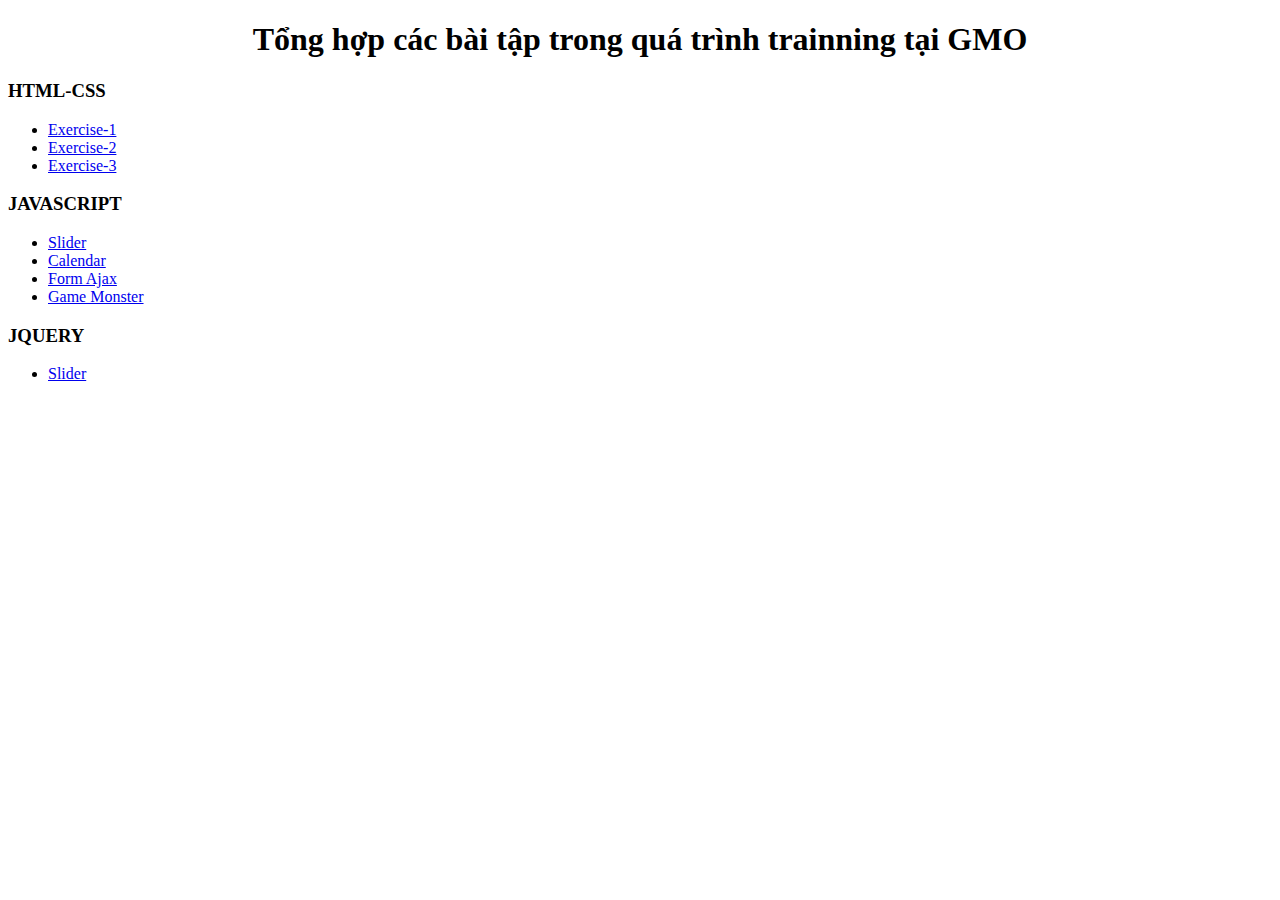
<file: index.html>
<!Doctype html>
<html lang="vi">
	<head>
		<meta charset="utf-8" />
		<title>DINH TOAI</title>
	</head>
	<body>
		<h1 style="text-align: center">Tổng hợp các bài tập trong quá trình trainning tại GMO</h1>
		<h3>HTML-CSS</h3>
		<ul>
			<li><a href="html-css/Bai-1/index.html">Exercise-1</a></li>
			<li><a href="html-css/Bai-2/index.html">Exercise-2</a></li>
			<li><a href="html-css/Bai-3/index.html">Exercise-3</a></li>
		</ul>
		<h3>JAVASCRIPT</h3>
		<ul>
			<li><a href="javascript/Slider/index.html">Slider</a></li>
			<li><a href="javascript/Calendar/index.html">Calendar</a></li>
			<li><a href="ajax/index.html">Form Ajax</a></li>
			<li><a href="game-monster/index.html">Game Monster</a></li>
		</ul>
		<h3>JQUERY</h3>
		<ul>
			<li><a href="jquery/Slider/index.html">Slider</a></li>
		</ul>
		
	</body>
</html>
</file>
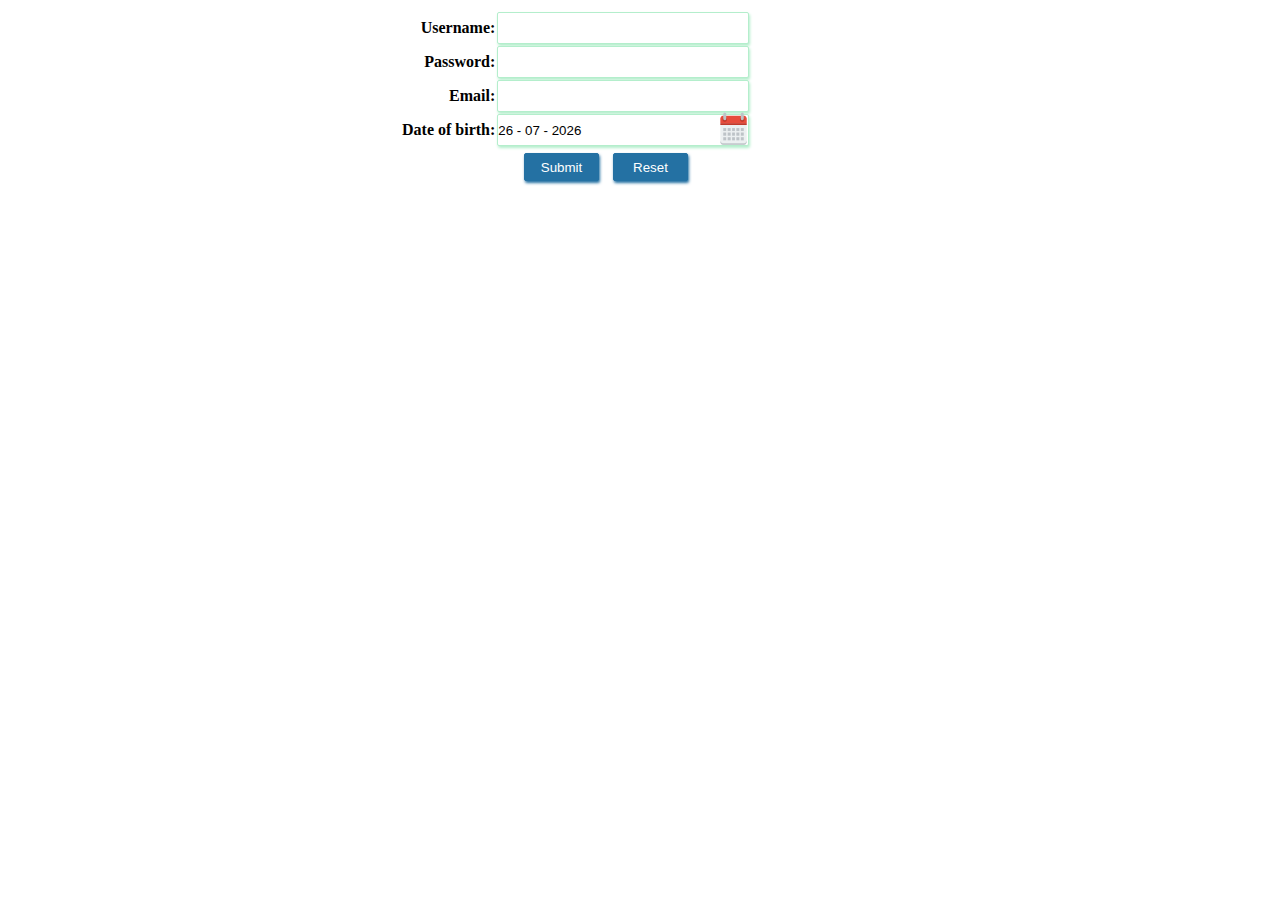
<file: ajax/index.html>
<!DOCTYPE html>
<html lang="en">
	<head>
		<title>AJAX</title>
		<meta charset="utf-8" />
		<link rel="stylesheet" href="css/style.css" type="text/css" />
		<link rel="stylesheet" href="css/calendar.css" type="text/css" />
		<script type="text/javascript" src="js/script.js"></script>
	</head>    
	<body>
		<form>
			<table>
				<tr>
					<th>Username:</th>
					<td><input type="text" name="username" id="username" onblur="checkUsername()" /></td>
					<td><span id="check-username"></span></td>
				</tr>

				<tr>
					<th>Password:</th>
					<td><input type="text" name="password" id="password" onblur="checkPassword()" /></td>
					<td><span id="check-password"></span></td>
				</tr>

				<tr>
					<th>Email:</th>
					<td><input type="text" name="email" id="email" onblur="checkEmail()" /></td>
					<td><span id="check-email"></span></td>
				</tr>

				<tr>
					<th>Date of birth:</th>
					<td>
						<div id="cal">
							<input type="text" name="birthday" id="birthday" readonly="readonly" onfocus="onClickCal()" />	
							<a href="#"><img src="images/calendar.png" alt="" title="" onclick="onClickCal()" /></a>
						</div>
						
					</td>
					
					
				</tr>
			</table><!--End of table -->

			<script type="text/javascript" src="js/calendar.js"></script>
			
			<div id="button">
				<button type="button" id="submit" onclick="submitAjax()">Submit</button>
				<button type="button" onclick="onReset()">Reset</button>
			</div><!--End of #button -->

		</form><!--End of form -->
		
		<p id="result"></p>
	</body>
</html>
</file>
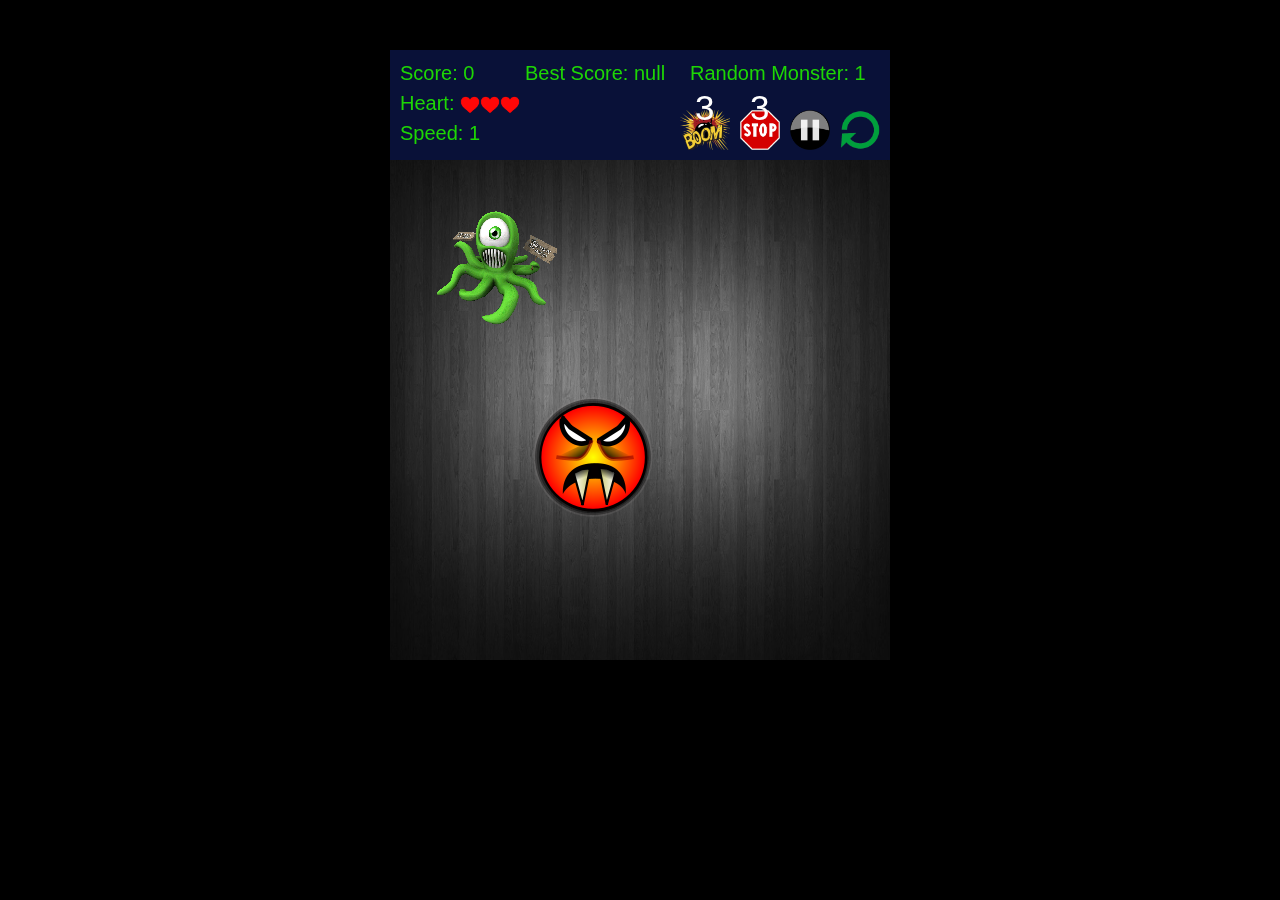
<file: game-monster/index.html>
<!DOCTYPE html>
<html lang="en">
	<head>
		<title>Game Monster</title>
		<meta charset="utf-8" />
		<link rel="stylesheet" href="css/style.css" type="text/css" />
	</head>
	<body>
		<canvas id="option" width="500px" height="110px"></canvas>
		<canvas id="game" width="500px" height="500px"></canvas>
		<script type="text/javascript" src="js/script.js"></script>
	</body>
</html>
</file>
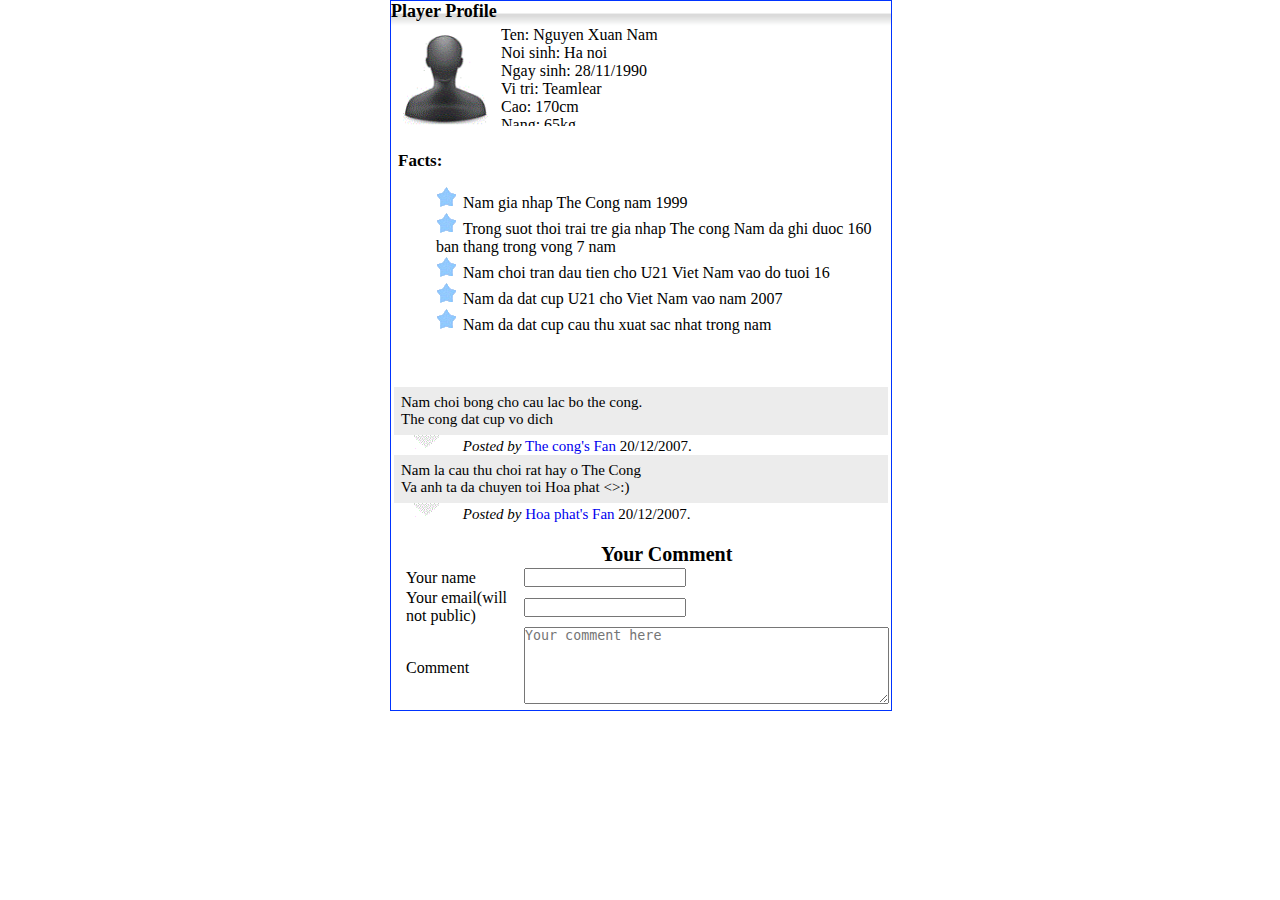
<file: html-css/Bai-1/index.html>
<!DOCTYPE HTML>
<html lang="en">
	<head>
		<meta charset="utf-8" />
		<title>Player</title>
		<link rel="stylesheet" href="css/style.css" type="text/css" />
	</head>

	<body>
		<div id="wrapper">
			<div id="title">
				<h4>Player Profile</h4>
			</div><!-- End of title -->
			<div id="header">				

				<div id="header-left">
					<img src="images/avatar.gif" alt="avatar" title="Avatar Account" />			
				</div><!-- End of header-left -->

				<div id="header-right">
					<span>Ten: Nguyen Xuan Nam</span><br />
					<span>Noi sinh: Ha noi</span><br />
					<span>Ngay sinh: 28/11/1990</span><br />
					<span>Vi tri: Teamlear</span><br />
					<span>Cao: 170cm</span><br />
					<span>Nang: 65kg</span>
				</div><!-- End of header-right -->
				
			</div><!-- End of header -->

			<div id="content">
				<div id="info">
					<h4 id="facts">Facts:</h4>
					<ul id="details">
						<li><img src="images/star.gif" alt="Star" title="" />Nam gia nhap The Cong nam 1999</li>
						<li><img src="images/star.gif" alt="Star" title="" />Trong suot thoi trai tre gia nhap The cong Nam da ghi duoc 160 ban thang trong vong 7 	                       nam</li>
						<li><img src="images/star.gif" alt="Star" title="" />Nam choi tran dau tien cho U21 Viet Nam vao do tuoi 16</li>
						<li><img src="images/star.gif" alt="Star" title="" />Nam da dat cup U21 cho Viet Nam vao nam 2007</li>
						<li><img src="images/star.gif" alt="Star" title="" />Nam da dat cup cau thu xuat sac nhat trong nam</li>
					</ul>
				</div><!-- End of info -->

				<div id="comment">

					<div class="comment-details">
						<span>Nam choi bong cho cau lac bo the cong.</span><br />
						<span>The cong dat cup vo dich</span>
					</div><!-- End of comment-details -->

					<div class="post">

						<img src="images/comment_bt.gif" alt="" title="" />
						<span><i>Posted by</i> <a href="#">The cong's Fan </a>20/12/2007.</span>
					
					</div><!-- End of post -->

					<div class="comment-details">

						<span>Nam la cau thu choi rat hay o The Cong</span><br />
						<span>Va anh ta da chuyen toi Hoa phat &lt;&gt;:)</span>

					</div><!-- End of comment-details -->
					<div class="post">

						<img src="images/comment_bt.gif" alt="" title="" />
						<span><i>Posted by</i> <a href="#">Hoa phat's Fan </a>20/12/2007.</span>
					
					</div><!-- End of post -->

				</div><!-- End of comment -->

			</div><!-- End of content -->
			<div id="footer">
				<h3>Your Comment</h3>
				<form id="form">
					<table>
						<tr>
							<td><p>Your name</p></td>
							<td class="space"><input type="text" /></td>
						</tr>
						<tr>
							<td><p>Your email(will not public)</p></td>
							<td class="space"><input type="email" /></td>
						</tr>
						<tr>
							<td><p>Comment</p></td>
							<td class="space"><textarea rows="5" placeholder="Your comment here"></textarea></td>
						</tr>
					</table>
				</form><!-- End of form -->
			</div><!-- End of footer -->
		</div><!-- End of wrapper -->
	</body>
</html>
</file>
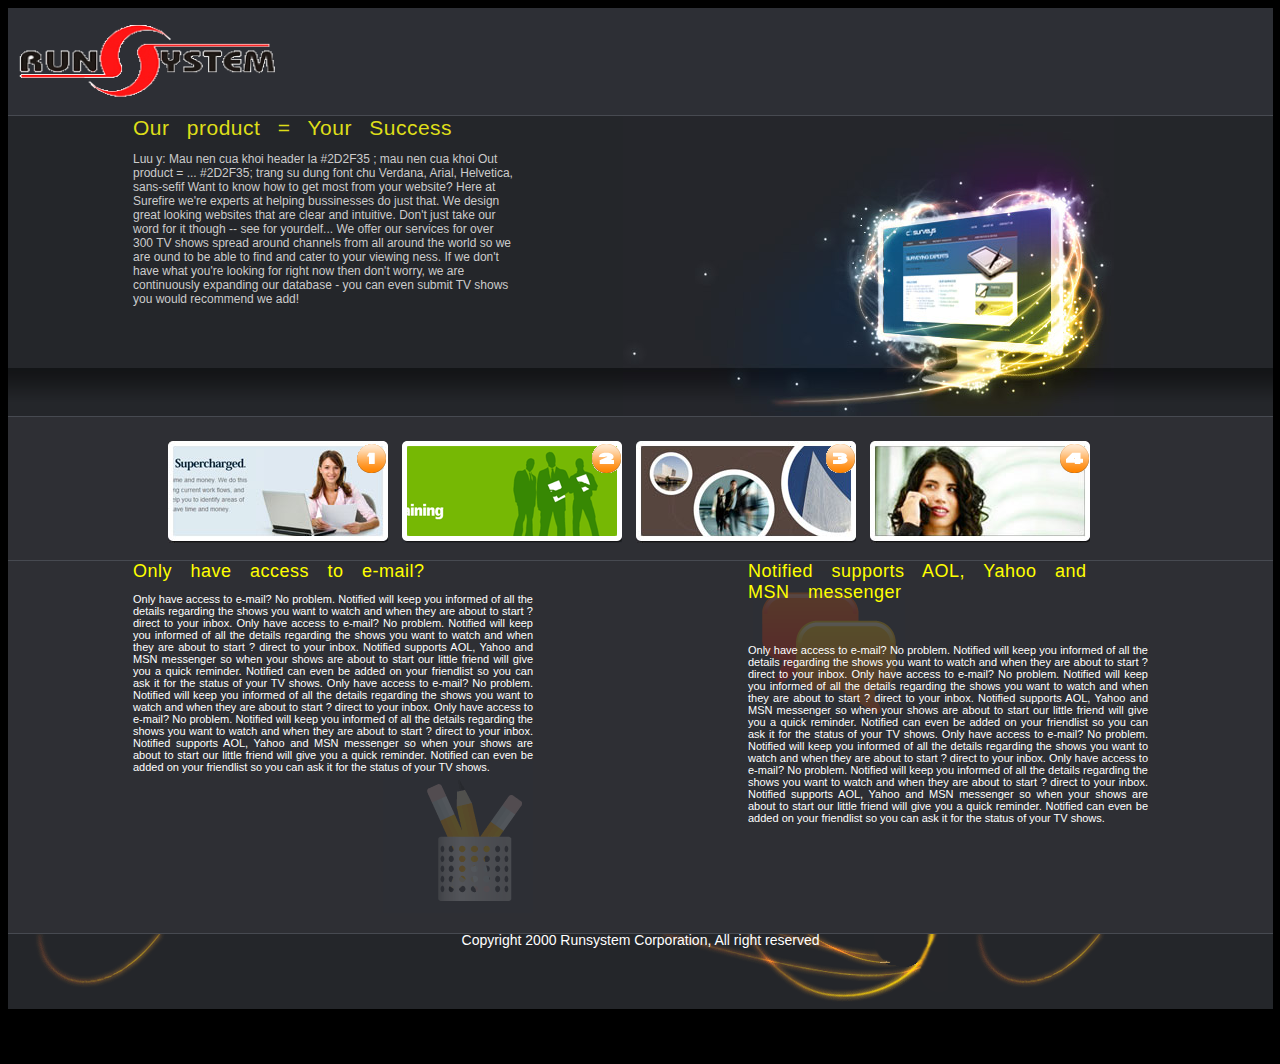
<file: html-css/Bai-2/index.html>
<!DOCTYPE html>
<html lang="en">
	<head>
		<meta charset="utf-8" />
		<title>Runsystem</title>
		<link rel="stylesheet" href="css/style.css" type="text/css" />
	</head>
	<body>
		<div id="wrapper">
			<div id="header">
				<img src="images/logo1.gif" alt="logo" title="logo" />
			</div><!-- End of header -->

			<div id="intro">
				<div class="intro-text">
					<span>Our product = Your Success</span>
					<p>Luu y: Mau nen cua khoi header la #2D2F35 ; mau nen cua khoi Out product = ... #2D2F35; trang su dung font chu Verdana, Arial, Helvetica, sans-sefif Want to know how to get most from your website? Here at Surefire we're experts at helping bussinesses do just that. We design great looking websites that are clear and intuitive. Don't just take our word for it though -- see for yourdelf... We offer our services for over 300 TV shows spread around channels from all around the world so we are ound to be able to find and cater to your viewing ness. If we don't have what you're looking for right now then don't worry, we are continuously expanding our database - you can even submit TV shows you would recommend we add!</p>
				</div><!-- End of intro-text -->
				<div id="intro-image">
					<img src="images/home_intro_image.jpg" alt="image-intro" title="image-intro" />
				</div>			
			</div><!-- End of intro -->
			
			<div id="slide">
				<ul>
					<li>
						<img src="images/port_thumb_point_progress.jpg" alt="" title="" />
						<img class="item-number" src="images/No1.gif" alt="1" title="1" />
					</li>

					<li>						
						<img src="images/port_thumb_giant_impact.gif" alt="" title="" />
						<img class="item-number" src="images/No2.gif" alt="2" title="2"  />
					</li>

					<li>
						<img src="images/port_thumb_marsh_johnson.jpg" alt="" title="" />
						<img class="item-number" src="images/No3.gif" alt="3" title="3"  />
					</li>

					<li>
						<img src="images/port_thumb_vivio.jpg" alt="" title="" />
						<img class="item-number" src="images/No4.gif" alt="4" title="4" />
					</li>
				</ul>
			</div><!-- End of slide -->
			
			<div id="content">
				<div id="content-left">
					<span>Only have access to e-mail?</span>
					<p>
					Only have access to e-mail? No problem. Notified will keep you informed of all the details regarding the shows you want to watch and when they are about to start ? direct to your inbox. Only have access to e-mail? No problem. Notified will keep you informed of all the details regarding the shows you want to watch and when they are about to start ? direct to your inbox. Notified supports AOL, Yahoo and MSN messenger so when your shows are about to start our little friend will give you a quick reminder. Notified can even be added on your friendlist so you can ask it for the status of your TV shows.
					Only have access to e-mail? No problem. Notified will keep you informed of all the details regarding the shows you want to watch and when they are about to start ? direct to your inbox. Only have access to e-mail? No problem. Notified will keep you informed of all the details regarding the shows you want to watch and when they are about to start ? direct to your inbox. Notified supports AOL, Yahoo and MSN messenger so when your shows are about to start our little friend will give you a quick reminder. Notified can even be added on your friendlist so you can ask it for the status of your TV shows.</p> 
				</div><!-- End of content-left -->

				<div id="content-right">
					<span>Notified supports AOL, Yahoo and<br /> MSN messenger</span>
					<p>
					Only have access to e-mail? No problem. Notified will keep you informed of all the details regarding the shows you want to watch and when they are about to start ? direct to your inbox. Only have access to e-mail? No problem. Notified will keep you informed of all the details regarding the shows you want to watch and when they are about to start ? direct to your inbox. Notified supports AOL, Yahoo and MSN messenger so when your shows are about to start our little friend will give you a quick reminder. Notified can even be added on your friendlist so you can ask it for the status of your TV shows.
					Only have access to e-mail? No problem. Notified will keep you informed of all the details regarding the shows you want to watch and when they are about to start ? direct to your inbox. Only have access to e-mail? No problem. Notified will keep you informed of all the details regarding the shows you want to watch and when they are about to start ? direct to your inbox. Notified supports AOL, Yahoo and MSN messenger so when your shows are about to start our little friend will give you a quick reminder. Notified can even be added on your friendlist so you can ask it for the status of your TV shows.</p> 
				</div><!-- End of content-right -->

			</div><!-- End of content -->

			<div id="footer">
				<p>Copyright 2000 Runsystem Corporation, All right reserved</p>
			</div><!-- End of footer -->

		</div><!-- End of wrapper -->
	</body>
</html>
</file>
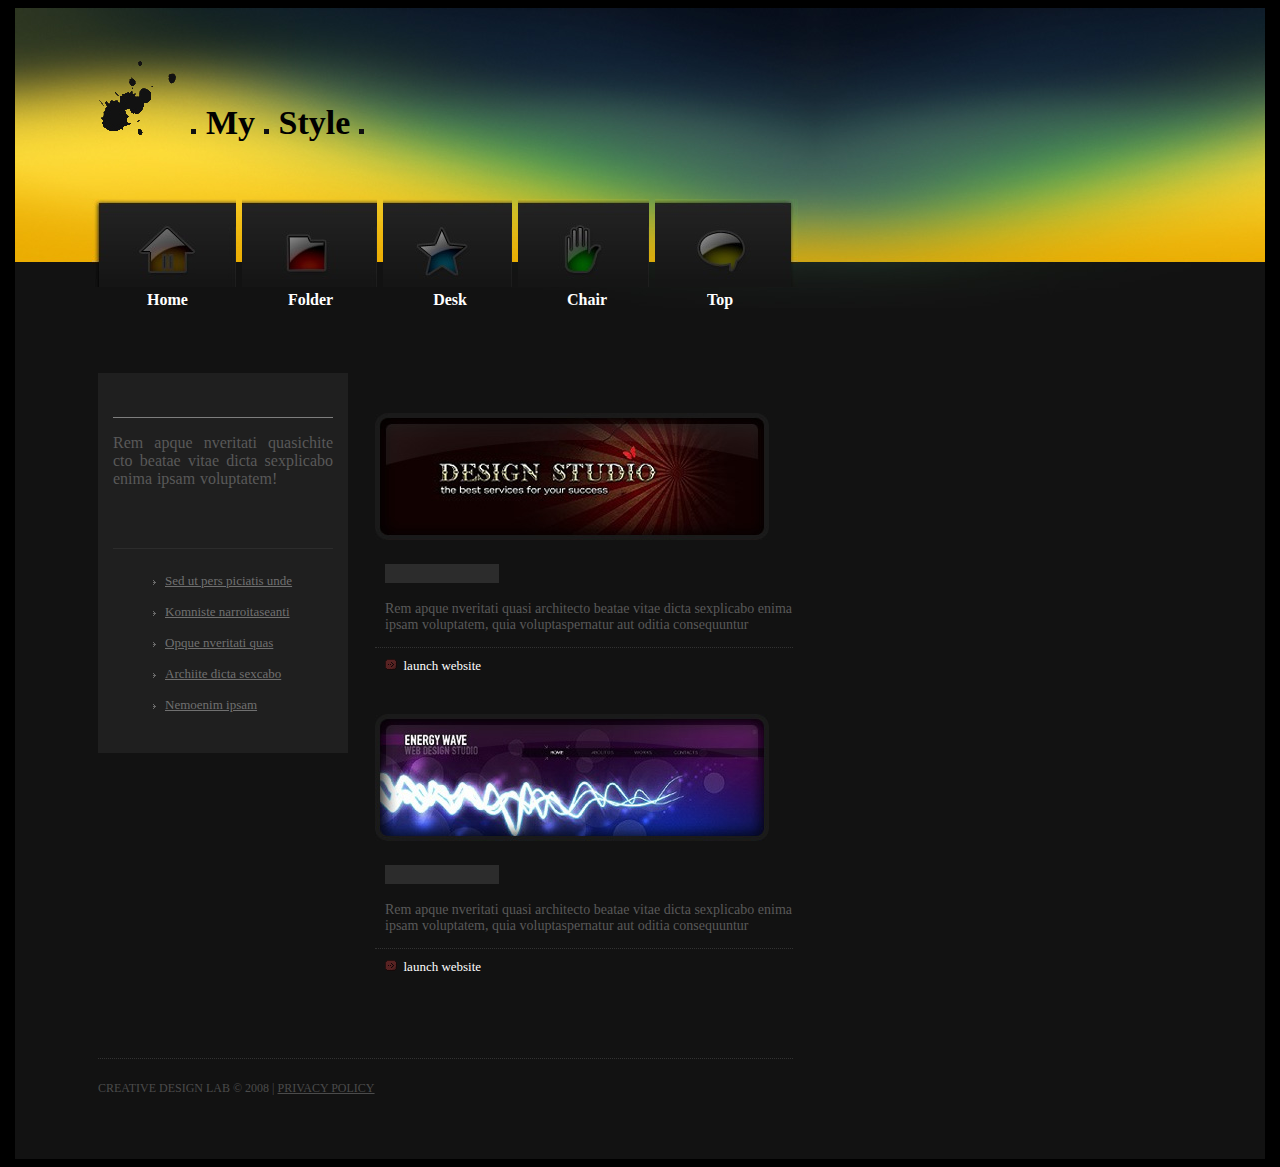
<file: html-css/Bai-3/index.html>
<!DOCTYPE html>
<html lang="en">
	<head>
		<title>My Style- My Life</title>
		<meta charset="utf-8" />
		<link rel="stylesheet" href="css/style.css" type="text/css" />
	</head>

	<body>
		<div id="wrapper">

			<div id="header">
				
				<div id="logo">
					<img src="images/logo.gif" alt="logo" title="logo" />
				</div><!-- End of logo -->
				
				<div id="slogan">
					<img class="dot" src="images/left_top.gif" alt="dot" title="dot" />My
					<img class="dot" src="images/left_top.gif" alt="dot" title="dot" />Style
					<img class="dot" src="images/left_top.gif" alt="dot" title="dot" />
				</div><!-- End of slogan -->

				<div id="nav-main">
					<ul>
						<li><a href="#"><img src="images/m1.jpg" alt="" title="" /></a></li>
						<li><a href="#"><img src="images/m2.jpg" alt="" title="" /></a></li>
						<li><a href="#"><img src="images/m3.jpg" alt="" title="" /></a></li>
						<li><a href="#"><img src="images/m4.jpg" alt="" title="" /></a></li>
						<li><a href="#"><img src="images/m5.jpg" alt="" title="" /></a></li>
					</ul>

					<ul class="text">
						<li>Home</li>
						<li class="space">Folder</li>
						<li class="space">Desk</li>
						<li class="space">Chair</li>
						<li class="space">Top</li>
					</ul>
				</div><!-- End of nav-main -->
				
			</div><!-- End of header -->
			
			<div id="content">
					<div id="content-top">
						<img src="images/0_pic_1.jpg" alt="" title="" /><br />
						<img class="more" src="images/more.gif" alt="" title="" />
						<p>
						Rem apque nveritati quasi architecto beatae vitae dicta sexplicabo enima<br /> ipsam voluptatem, quia voluptaspernatur aut 	oditia 					    	consequuntur
						</p>
					</div><!-- End of content-top -->
					
					<ul>
						<li><img src="images/arr_1.gif" alt="" title="" />&nbsp;&nbsp;launch website</li>
					</ul>
							
					<div id="content-bottom">
						<img src="images/0_pic_2.jpg" alt="" title="" /><br />
						<img class="more" src="images/more.gif" alt="" title="" />
						<p>
						Rem apque nveritati quasi architecto beatae vitae dicta sexplicabo enima<br /> ipsam voluptatem, quia voluptaspernatur aut 	oditia 					    	consequuntur
						</p>	
					</div><!-- End of content-bottom -->
					
					<ul>
						<li><img src="images/arr_1.gif" alt="" title="" />&nbsp;&nbsp;launch website</li>
					</ul>
		
			</div><!-- End of content -->
			
			<div id="sidebar">

				<div id="sidebar-text">
					<p>Rem apque nveritati quasichite cto beatae vitae dicta sexplicabo enima ipsam voluptatem!</p>
				</div><!-- End of sidebar-text -->

				<div id="sidebar-links">
					<ul>
						<li>
							<img src="images/arr.gif" alt="arr" title="arr" />
							<a href="#">Sed ut pers piciatis unde</a>
						</li>
						<li>
							<img src="images/arr.gif" alt="arr" title="arr" />
							<a href="#">Komniste narroitaseanti</a>
						</li>
						<li>
							<img src="images/arr.gif" alt="arr" title="arr" />
							<a href="#">Opque nveritati quas</a></li>
						<li>
							<img src="images/arr.gif" alt="arr" title="arr" />
							<a href="#">Archiite dicta sexcabo</a>
						</li>
						<li>
							<img src="images/arr.gif" alt="arr" title="arr" />
							<a href="#">Nemoenim ipsam</a>
						</li>
					</ul>
				</div><!-- End of sidebar-links -->

			</div><!-- End of sidebar -->

			<div id="footer">
				<p>creative design lab &copy; 2008 | <a href="#">PRIVACY POLICY</a></p>	
			</div><!-- End of footer -->
		
		</div><!-- End of wrapper -->
		
	</body>
</html>
</file>
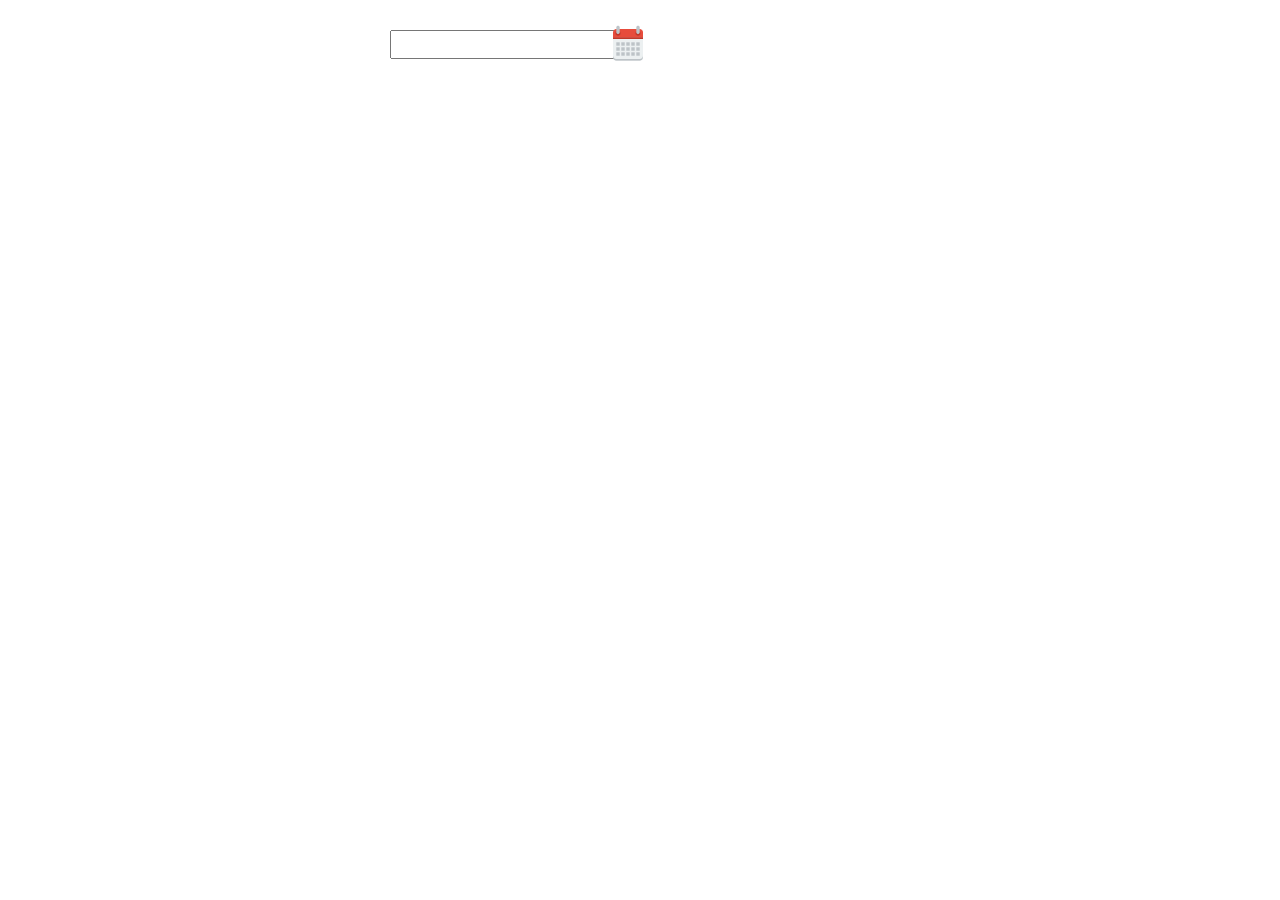
<file: javascript/Calendar/index.html>
<!DOCTYPE html>

<html lang="en">
	<head>
		<meta charset="utf-8" />
		<title>Calendar</title>
		<link rel="stylesheet" href="css/style.css" type="text/css" />
	</head>

	<body>
		<div id="form-input">
			<input type="text" id="input" onfocus="onClickCal();" />
		</div>
		<a href="#" onclick="onClickCal();"><img src="images/calendar.png" alt="" title="" /></a>

		<script type="text/javascript" src="js/script.js"></script>
	</body>
</html>
</file>
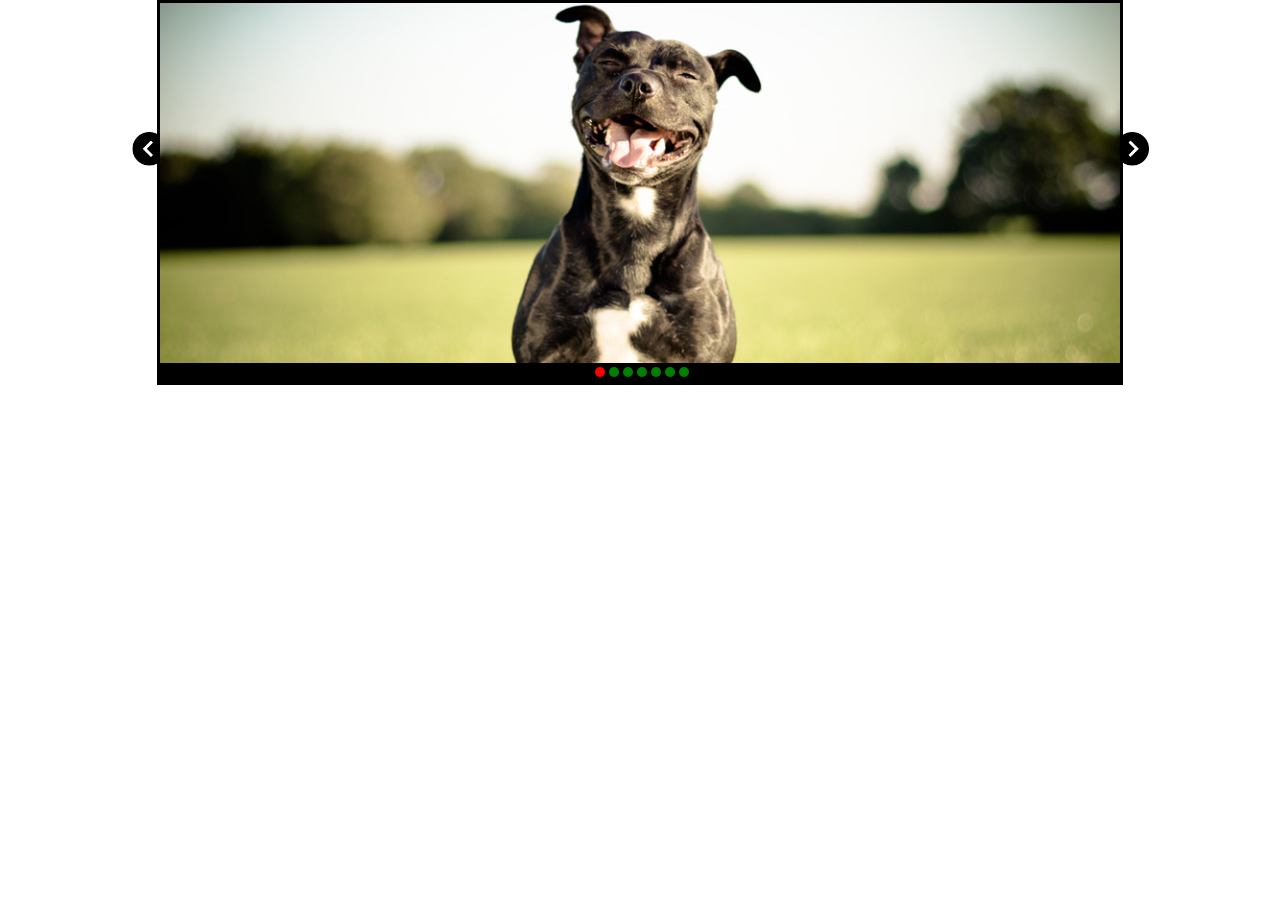
<file: javascript/Slider/index.html>
<!DOCTYPE html>
<html lang="en">
	<head>
		<title>Slider</title>
		<meta charset="utf-8" />
		<link rel="stylesheet" href="css/style.css" type="text/css" />
	</head>
	<body>
		<div id="slider">
			
			<ul class="slide-box">
				<li id="image1"><img src="images/image1.jpg"  alt="" title="" /></li>
				<li id="image2"><img src="images/image2.png"  alt="" title="" /></li>
				<li id="image3"><img src="images/image3.jpg"  alt="" title="" /></li>
				<li id="image4"><img src="images/image4.jpg"  alt="" title="" /></li>
				<li id="image5"><img src="images/image5.jpg"  alt="" title="" /></li>
				<li id="image6"><img src="images/image6.jpg"  alt="" title="" /></li>
				<li id="image7"><img src="images/image7.jpg"  alt="" title="" /></li>
			</ul>
			
			<img src="images/prev.png" id="prev-slide" alt="" title="" onclick="prevImage();" />
			<img src="images/next.png" id="next-slide" alt="" title="" onclick="nextImage();" />
			
			<div id="index">
				<ul class="index-menu">
					<li id="index1" class="track" onClick='onTrack(this);'></li>
					<li id="index2" class="track" onClick='onTrack(this);'></li>
					<li id="index3" class="track" onClick='onTrack(this);'></li>
					<li id="index4" class="track" onClick='onTrack(this);'></li>
					<li id="index5" class="track" onClick='onTrack(this);'></li>
					<li id="index6" class="track" onClick='onTrack(this);'></li>
					<li id="index7" class="track" onClick='onTrack(this);'></li>
				</ul>
			</div><!--End of .index -->
			
		</div><!--End of #slider -->
		<script type="text/javascript" src="js/script.js"></script>
	</body>
</html>
</file>
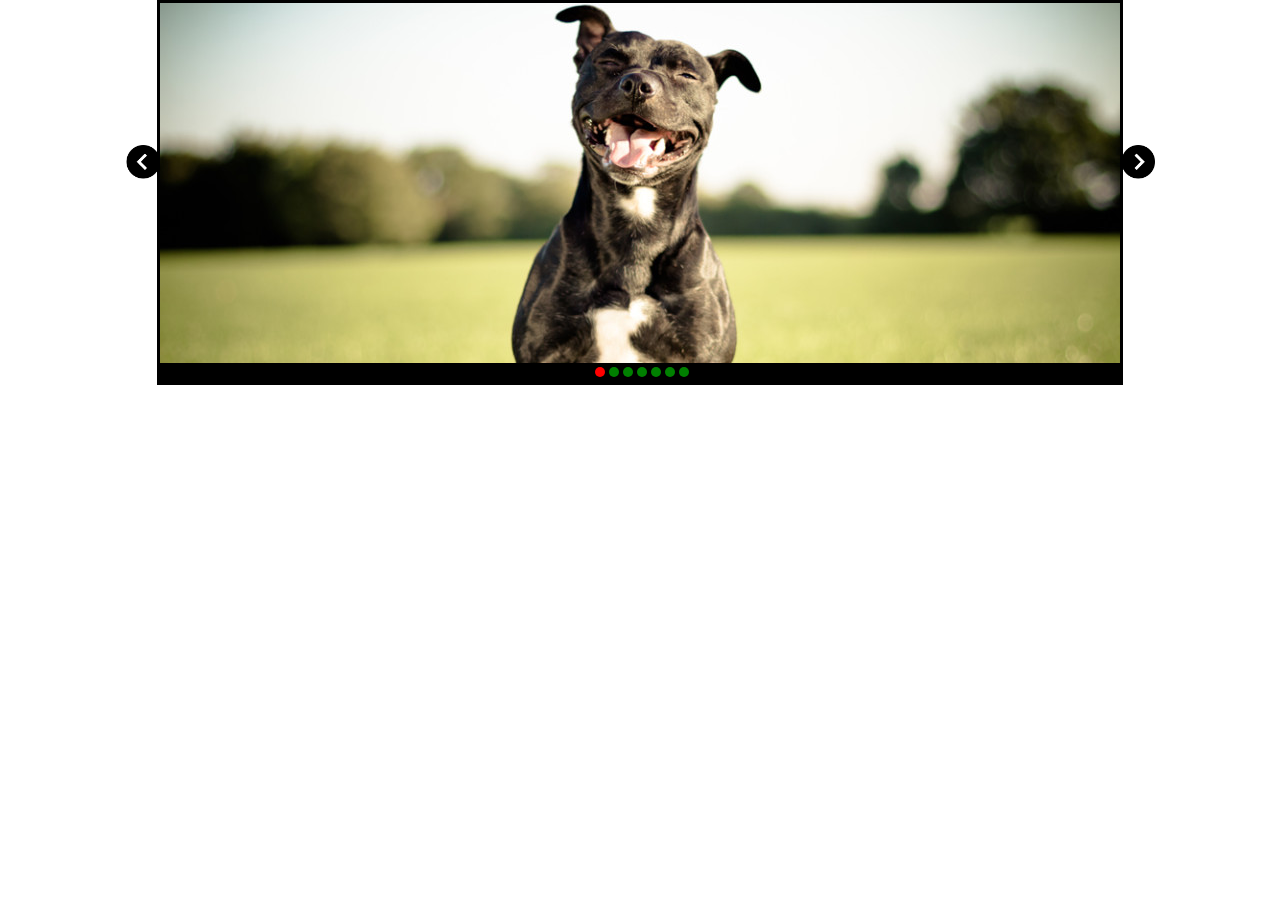
<file: jquery/Slider/index.html>
<!DOCTYPE html>
<html lang="en">
	<head>
		<title>Slider</title>
		<meta charset="utf-8" />
		<link rel="stylesheet" href="css/style.css" type="text/css" />
		<script type="text/javascript" src="../jquery.js"></script>
	</head>
	<body>
		<div id="slider">
			
			<ul class="slide-box">
				<li class="imageSlide current"><img src="images/image1.jpg"  alt="" title="" /></li>
				<li class="imageSlide"><img src="images/image2.png"  alt="" title="" /></li>
				<li class="imageSlide"><img src="images/image3.jpg"  alt="" title="" /></li>
				<li class="imageSlide"><img src="images/image4.jpg"  alt="" title="" /></li>
				<li class="imageSlide"><img src="images/image5.jpg"  alt="" title="" /></li>
				<li class="imageSlide"><img src="images/image6.jpg"  alt="" title="" /></li>
				<li class="imageSlide"><img src="images/image7.jpg"  alt="" title="" /></li>
			</ul><!--End of .slide-box -->
			
			<img src="images/prev.png" id="prev-slide" alt="" title="" />
			<img src="images/next.png" id="next-slide" alt="" title="" />
			
			<div id="index">
				<ul class="index-menu">
					<li class="track tracked"></li>
					<li class="track"></li>
					<li class="track"></li>
					<li class="track"></li>
					<li class="track"></li>
					<li class="track"></li>
					<li class="track"></li>
				</ul>
			</div><!--End of .index -->
			
		</div><!--End of #slider -->
		<script type="text/javascript" src="js/script.js"></script>
	</body>
</html>
</file>
<file: ajax/css/style.css>
* {
	margin: 0px;
	padding: 0px;
}
   
form {
	width: 790px;
	padding: 5px;
	margin: 5px;
} 

table tr th {
	text-align: right;
}

#cal {
	position: relative;
}

/**
* Set position for calendar image.
*/
#cal a img {
	position: absolute;
	width: 35px;
	height: 37px;
	left: -112px;
	top: -75px;
}

#button {
	padding-left: 114px;
	margin-top: 5px;
}
input {
	width: 250px;
	height: 30px;
	border-radius: 2px;
	border: 1px solid #b4eecc;
	box-shadow: 1px 2px 3px #b4eecc; 
}

#button button {
	text-align: center;
	color: #fff;
	cursor: pointer;
	margin-left: 10px;
	background-color: #2471a3;
	width: 75px;
	height: 28px;
	border: 1px solid #2471a3;
	border-radius: 2px;
	box-shadow: 1px 2px 3px #2471a3;
}

#check-username, #check-password, #check-email {
	color: red;
	font-size: 13px;
}

#result {
	color: orange;
	font-size: 30px;
}
</file>
<file: ajax/css/calendar.css>
body {
	width: 500px;
	height: auto;
	margin: 0 auto;
} 

/**
* Set position for calendar image.
*/
a img {
	position: absolute;
	width: 30px;
	height: 30px;
	margin-left: 331px;
	margin-top: 72px;
}

#main table {
	border-collapse: collapse;	
}

#main table tr td {
	text-align: center;
}

td:hover {
	background: lightgrey;
}

#main table tr th {
	background: orange;
}

select#selected_month {
	width: 100%;
	text-align: center;
}
</file>
<file: game-monster/css/style.css>
body {
	padding: 0;
	margin: 50px;
	background: black;
}

#game {
	margin: 0 auto;
	display: block;
	cursor: pointer;
}

#option {
	margin: 0 auto;
	display: block;
	background: rgb(9, 17, 56);
	color: #FFFFFF;
	cursor: pointer;
}
</file>
<file: html-css/Bai-1/css/style.css>
body {
	font-family: Georgia, "Times New Roman", Times, serif;
	margin: 0 auto;
	width:500px;
}

* {
	margin: 0;
	padding: 0;
}

#wrapper {
	width: 500px;
	height: auto;	
	border: 1px solid #0033FF;
	margin: 10 auto;
	
}
/******* CSS for title *******/
#title {
	width: 100%;
	height: 25px;
	font-size: 18px;
	background: url(../images/title_background.gif) repeat-x;
}

/******* CSS for header *******/
#header {
	width: 100%;
	height: 100px;
}

#header-left {
	height: 100px;
	width: 90px;
	float:left;
}

#header-left img {
	width: inherit;	
	height: inherit;
	padding-left: 10px;
}

#header-right {
	width: 390px;
	height: 100px;
	float:right;
	overflow: scroll;
	
}

/******* CSS for content *******/
#content {
	clear: both;
}

#info ul li {
	list-style: none;
	margin-left: 45px;
	font-size: 16px;
}

#info ul li img {
	margin-right: 5px;
}

#facts {
	font-size: 17px;
	margin-top: 25px;
	margin-left:7px;
}

#details {
	margin-top: 15px;
}

#comment {
	margin: 53px 3px 0px;
	font-size: 15px;	
}

.comment-details {
	background-color: #ECECEC;
	padding: 7px;
}

.post {
	width: 100%;
}
.post a {
	text-decoration: none;
}

/******* CSS for footer *******/
#footer {
	width: 100%;
}

#footer h3 {
	font-size: 20px;
	margin-top: 20px;
	padding-left: 210px;
}

#form {
	padding-left: 10px;
}

#footer #form table tr td p {
	padding-left: 3px;
}

#form table td.space {
	width: 72%;
}

#form table td input {
	width: 158px;
}

#form table td textarea {
	width: 363px;
}
</file>
<file: html-css/Bai-2/css/style.css>
body {
	font-family: Verdana, Arial, Helvetica, sans-serif;
	background-color: black;
	font-size: 14px;
	color: white;
}

#wrapper {
	width: 1265px;
	height: 950px;
	margin: 0 auto;
	background-color: #2E2F34;	
}

/*******CSS for header*******/
#wrapper #header {
	width: 100%;
	min-height: 107px;
	background-color: #2D2F35;
}

#wrapper #header img {
	width: 270px;
	height: 100px;
}

/*******CSS for intro*******/
#wrapper #intro {
	width: 100%;
	height: 300px;
	background-color: #2D2F35;
	border-top: 1px solid #474A51;
	background: url(../images/bg_home_intro.gif);
}

#wrapper #intro #intro-image {
	width: 650px;
	height:inherit;
	float: right;
}

#wrapper #intro .intro-text {
	width: 382px;
	height: inherit;	
	margin-left: 125px;
	float: left;
	color: #cccccc;
}

#wrapper #intro .intro-text span {
	color: #DEDE19;
	font-size: 21px;
	padding-bottom: 10px;
	word-spacing: 11px;
	letter-spacing: 0.5px;
}

#wrapper #intro .intro-text p {
	padding-bottom: 37px;
	width: inherit;
	height: 176px;
	font-size: 12px;
}

/*******CSS for slide*******/
#wrapper #slide {
	box-sizing: border-box;
	width: 100%;
	height: 144px;
	clear: both;
	padding-left: 120px;
	border-top: 1px solid #474A51;
}

#wrapper #slide ul {
	list-style: none;
	margin-right: 20px;		
}

#wrapper #slide ul li {
	display: inline-block;
	width: 230px;
	height: 102px;
	padding-top: 10px;
}

#wrapper #slide ul li img.item-number {
	position:relative;
	bottom: 102px;
	right: -189px;
}

/*******CSS for content*******/
#wrapper #content {
	color: white;
	width: 100%;
	height: 372px;
	border-top: 1px solid #474A51;
}

#wrapper #content #content-left {
	width: 400px;
	height: 363px;
	float: left;
	margin-left: 125px;
	background: url(../images/home_services_bg_design.gif) no-repeat;
	background-position: 250px 200px;
}

#wrapper #content #content-left span {
	color: #ffff00;
	font-size: 18px;
	word-spacing: 13px;
	letter-spacing: 0.5px;
}

#wrapper #content #content-left > p {
	font-size: 11px;
	color: #fff;
	text-align: justify;
}

#wrapper #content #content-right {
	width: 400px;
	float: right;
	margin-right: 125px;
	background: url(../images/home_services_bg_marketing.gif) no-repeat;
	background-position: 5px 10px;
}

#wrapper #content #content-right span {
	color: #ffff00;
	font-size: 18px;
	word-spacing: 13px;
	letter-spacing: 0.5px;
}

#wrapper #content #content-right > p {
	padding-top: 30px;
	font-size: 11px;
	color: #fff;
	text-align: justify;
}

/*******CSS for footer*******/
#wrapper #footer {
	width: 100%;
	height: 130px;
	clear: both;
	background: url(../images/bg_footer.gif) repeat-x;
    	border-top: 1px solid #474A51;
}

#wrapper #footer p {
	text-align: center;
	margin-top: -2px;
}
</file>
<file: html-css/Bai-3/css/style.css>
body {
	font-family: "Times New Roman";
	background-color: black;
}
#wrapper {
	width: 1250px;
	height: auto;
	background-color: #121212;
	margin: 0 auto;
}

/******* CSS for header *******/
#wrapper #header {
	width: 100%;
	height: 300px;
	background: url(../images/fill_header.jpg);
}

#wrapper #header #logo {
	width: 100px;
	height: 100px;
	margin-left: 60px;
}

#wrapper #header #logo img {
	float: left;
	margin: 40px 6px 10px 10px;
	
}

#wrapper #header #slogan {
	font-size: 34px;
	font-weight: bold;
	line-height: 30px;
}

#wrapper #header #slogan img.dot {
	width: 5px;
	height: 5px;
	color: #595959;
	margin-right: 10px;
}

/******* CSS for nav-main *******/
#wrapper #header #nav-main {
	font-weight: bold;
	color: #fff;	
}

#wrapper #header #nav-main ul {
	margin: 61px 0px 0px 35px;
}

#wrapper #header #nav-main ul li {
	width: 779px;
	display: inline;
	margin-left: 2px;	
}

#wrapper #header #nav-main ul.text {
	margin: 0px 0px 0px 90px;
}

#wrapper #header #nav-main ul.text li.space {
	margin-left: 96px;
}



#wrapper #header #nav-main a:hover {
	background-color: grey;
}

#wrapper #header #nav-main ul li {
	list-style-type: none;
	display: inline;	
}

/******* CSS for content *******/
#wrapper #content {
	float: right;
	width: 890px;
	height: 750px;
}

#wrapper #content #content-top img {
	margin-top: 105px;
}

#wrapper #content #content-top img.more {
	margin: 20px 0px 0px 10px;
}

#wrapper #content #content-top p {
	color: #595959;
	font-size: 14px;
	margin-left: 10px;
}

#wrapper #content #content-top {
	border-bottom: 1px dotted #323232;
	margin-right: 472px;
}

#wrapper #content ul {
	padding: 0px;
	margin: 10px 0px 0px 0px;
}

#wrapper #content ul li {
	list-style-type: none;
	color: #fff;
	font-size: 13px;
	margin-left: 10px;
}

#wrapper #content #content-bottom img {
	margin-top: 40px;
}

#wrapper #content #content-bottom img.more {
	margin: 20px 0px 0px 10px;
}

#wrapper #content #content-bottom p {
	color: #595959;
	font-size: 14px;
	margin-left: 10px;
}

#wrapper #content #content-bottom {
	border-bottom: 1px dotted #323232;
	margin-right: 472px;
}

/******* CSS for sidebar *******/
#wrapper #sidebar {
	float: left;
	width: 250px;
	height: 380px;
	margin: 65px 0px 0px 83px;
	background-color: #1f1f1f;
}

#wrapper #sidebar #sidebar-text {
	color: #595959;
	border-top: 1px solid #7e7e7e;	
	margin: 44px 15px 0px;
	text-align: justify;
	word-spacing: 0.8px;
}

#wrapper #sidebar #sidebar-links {
	margin: 60px 15px 0px;
	border-top: 1px solid #2c2c2c;
}

#wrapper #sidebar #sidebar-links ul li {
	line-height: 30px;
	list-style-type: none;
}

#wrapper #sidebar #sidebar-links ul li img {
	margin-right: 5px;
}

#wrapper #sidebar #sidebar-links ul li a {
	font-size: 13px;
	color: #707070;
}

/******* CSS for footer *******/
#wrapper #footer {
	height: 100px;
	border-top: 1px dotted #323232;
	clear: both;
	color: #4b4b4b;
	margin: 0px 472px 0px 83px;
}

#wrapper #footer p {
	text-transform: uppercase;
	font-size: 12px;
	padding-top: 10px;
}

#wrapper #footer p a {
	color: #4b4b4b;
}
</file>
<file: javascript/Calendar/css/style.css>
body {
	width: 500px;
	height: auto;
	margin: 0 auto;
}

#form-input input {
	margin-top: 30px;
	float: left;
	width: 230px;
	height: 23px;
}

/**
* Set position for calendar image.
*/
a img {
	width: 40px;
	height: 40px;
	margin-top: 24px;
	margin-left: -20px;
}

#main table {
	border-collapse: collapse;	
}

#main table tr td {
	text-align: center;
}

td:hover {
	background: lightgrey;
}

#main table tr th {
	background: orange;
}

select#selected_month {
	width: 100%;
	text-align: center;
}
</file>
<file: javascript/Slider/css/style.css>
* {
	margin:0;
	padding: 0;
}
/********************CSS for #slider  ********************/
#slider {
	margin: 0 auto;
	height: 379px;
	width: 960px;
	position: relative;
	border: solid 3px black;
	background: black;
}
/********************CSS for #prev-slide and #next-slide  ********************/

#slider #prev-slide, #next-slide {
	height: 35px;
	width: 35px;
}

/********************CSS details for button(image) previous image********************/
#slider img#prev-slide {
	width: 35px;
	height: 35px;
	cursor: pointer;
	margin-top: -235px;
	margin-left: -29px;
	float: left;
}

/********************CSS details for button(image) next image********************/
#slider img#next-slide {
	width: 35px;
	height: 35px;
	cursor: pointer;
	margin-top: -235px;
	margin-right: -29px;
	float: right;
}

/********************CSS for images inside .slide-box  ********************/
.slide-box li img {
	width:960px;
	height:360px;
}

/********************CSS for tag <li> hold images  ********************/
ul.slide-box > li {
	display: none;
}

/********************CSS set image1 first display********************/
li#image1 {
	display: block;
}

/********************CSS set index1 first tracked (red)********************/
li#index1 {
	background: red;
}

/********************CSS for #index  ********************/
#index {
	position: absolute;
	top:360px;
	left: 435px;
}

/********************CSS for #index-menu********************/
ul#index-menu {
	list-style-type: none;
}

/********************CSS for tracks********************/
ul.index-menu > li.track {
	cursor: pointer;
	display: inline-block;
	width: 10px;
	height: 10px;
	border-radius: 50%;
	background: green;
}
</file>
<file: jquery/Slider/css/style.css>
* {
	margin:0;
	padding: 0;
}
/********************CSS for #slider  ********************/
#slider {
	margin: 0 auto;
	height: 379px;
	width: 960px;
	position: relative;
	border: solid 3px black;
	background: black;
}
/********************CSS for #prev-slide and #next-slide  ********************/

#slider #prev-slide, #next-slide {
	height: 35px;
	width: 35px;
}

/********************CSS details for button(image) previous image********************/
#slider img#prev-slide {
	width: 35px;
	height: 35px;
	cursor: pointer;
	margin-top: 142px;
	margin-left: -35px;
	float: left;
}

/********************CSS details for button(image) next image********************/
#slider img#next-slide {
	width: 35px;
	height: 35px;
	cursor: pointer;
	margin-top: 142px;
	margin-right: -35px;
	float: right;
}

/********************CSS for tag <li> hold images  ********************/
#slider ul.slide-box {
	position: absolute;
    padding: 0;
    margin: 0;
    overflow: hidden;
	display: block;
}

#slider ul.slide-box li {
    list-style: none;
    display: none;
}

/********************CSS for .current (show current image)  ********************/
#slider ul.slide-box li.current {
    display: inline-block;
}

/********************CSS for #index  ********************/
#index {
	position: absolute;
	top:360px;
	left: 435px;
}

/********************CSS for #index-menu********************/
ul#index-menu {
	list-style-type: none;
}

/********************CSS for tracks********************/
ul.index-menu > li.track {
	cursor: pointer;
	display: inline-block;
	width: 10px;
	height: 10px;
	border-radius: 50%;
	background: green;
}

ul.index-menu > li.tracked {
	background: red;
}
</file>
